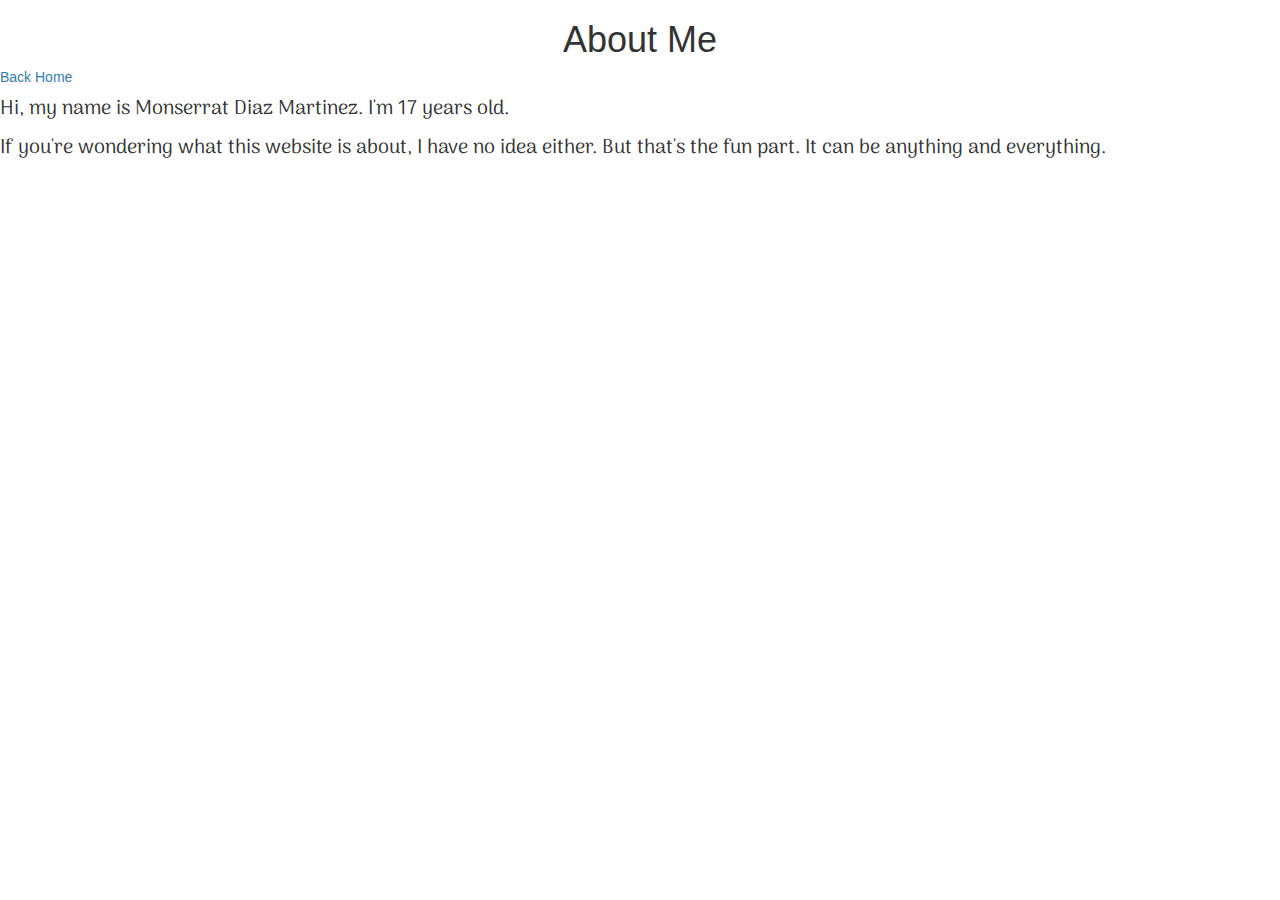
<file: about.html>
<!DOCTYPE html>
<html>
    <head>
        <title>Monserrat's Website</title>
        <link rel="stylesheet" href="style.css" type="text/css" />
        <link href="https://fonts.googleapis.com/css?family=Arima+Madurai:200|Rochester|Sacramento" rel="stylesheet">
        <script src="https://code.jquery.com/jquery-2.1.4.js"></script>
        <script type="text/javascript" src="script.js"></script>
        <link rel="stylesheet" href="https://maxcdn.bootstrapcdn.com/bootstrap/3.3.7/css/bootstrap.min.css" integrity="sha384-BVYiiSIFeK1dGmJRAkycuHAHRg32OmUcww7on3RYdg4Va+PmSTsz/K68vbdEjh4u" crossorigin="anonymous">
        <script src="https://maxcdn.bootstrapcdn.com/bootstrap/3.3.6/js/bootstrap.min.js"></script>
    </head>
    <body>
        <h1>
            About Me
        </h1>
        <h5>
            <a href="index.html">Back Home</a>
        </h5>
        <p>
            Hi, my name is Monserrat Diaz Martinez. I'm 17 years old.
        </p>
        <p>
            If you're wondering what this website is about, I have no idea either. But that's the fun part. It can be anything and everything.
        </p>
    </body>
</html>
</file>
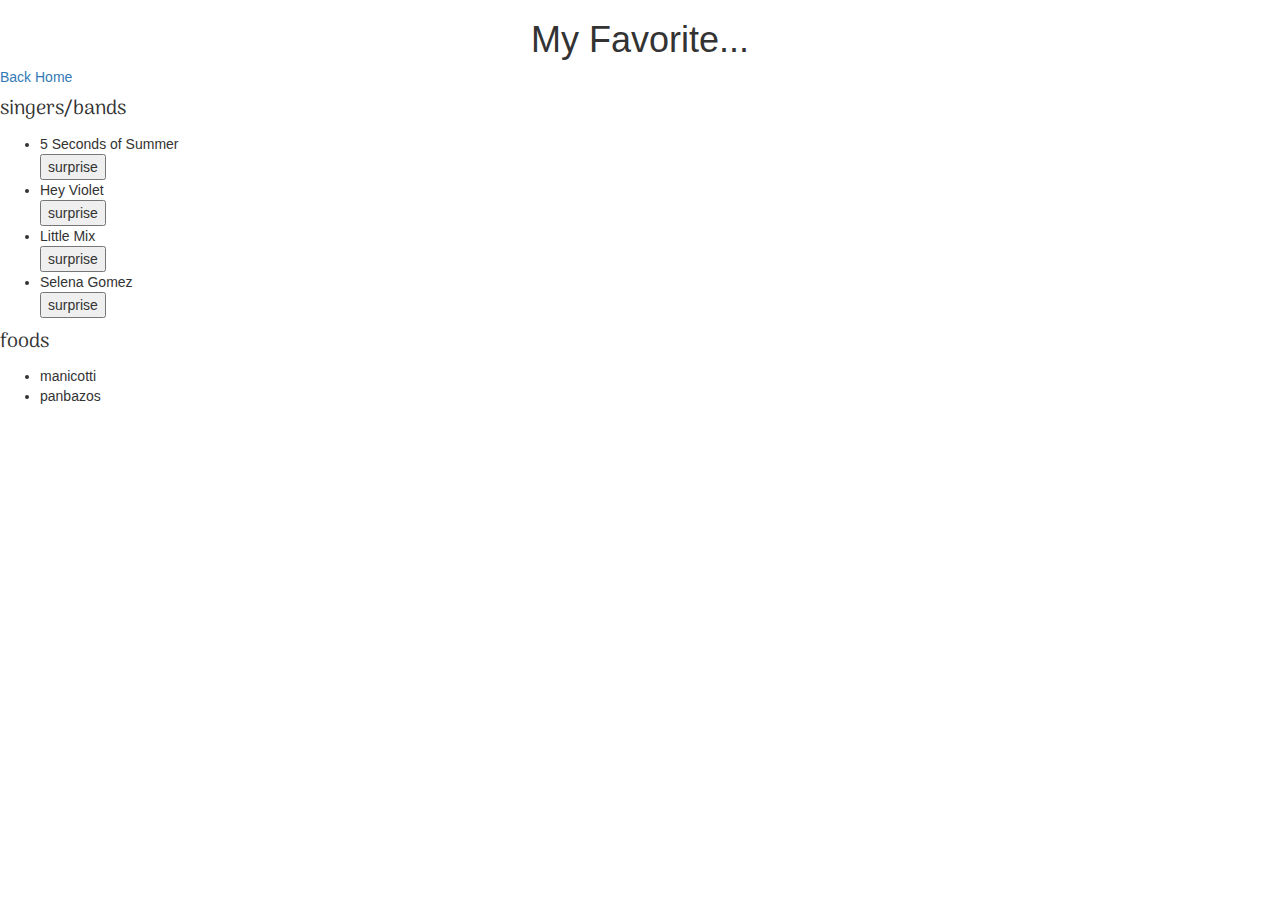
<file: favorites.html>
<!DOCTYPE html>
<html>
    <head>
        <title>Monserrat's Website</title>
        <link rel="stylesheet" href="style.css" type="text/css" />
        <link href="https://fonts.googleapis.com/css?family=Arima+Madurai:200|Rochester|Sacramento" rel="stylesheet">
        <script src="https://code.jquery.com/jquery-2.1.4.js"></script>
        <script type="text/javascript" src="script.js"></script>
        <link rel="stylesheet" href="https://maxcdn.bootstrapcdn.com/bootstrap/3.3.7/css/bootstrap.min.css" integrity="sha384-BVYiiSIFeK1dGmJRAkycuHAHRg32OmUcww7on3RYdg4Va+PmSTsz/K68vbdEjh4u" crossorigin="anonymous">
        <script src="https://maxcdn.bootstrapcdn.com/bootstrap/3.3.6/js/bootstrap.min.js"></script>
    </head>
    <body>
        <h1>
            My Favorite...
        </h1>
        <h5>
            <a href="index.html">Back Home</a>
        </h5>
        <p>
            singers/bands 
        </p>
        <ul>
            <li id="5sosList">
                5 Seconds of Summer
            </li>
            <button id="5sos">surprise</button>
            <li id="heyvList">
                Hey Violet
            </li>
            <button id="heyv">surprise</button>
            <li id="littlemList">
                Little Mix
            </li>
            <button id="littlem">surprise</button>
            <li id="selgoList">
                Selena Gomez
            </li>
            <button id="selgo">surprise</button>
        </ul>
        <p>
            foods
        </p>
        <ul>
            <li>
                manicotti
            </li>
            <li>
                panbazos
            </li>
        </ul>
        <p>
            
        </p>
    </body>
</html>
</file>
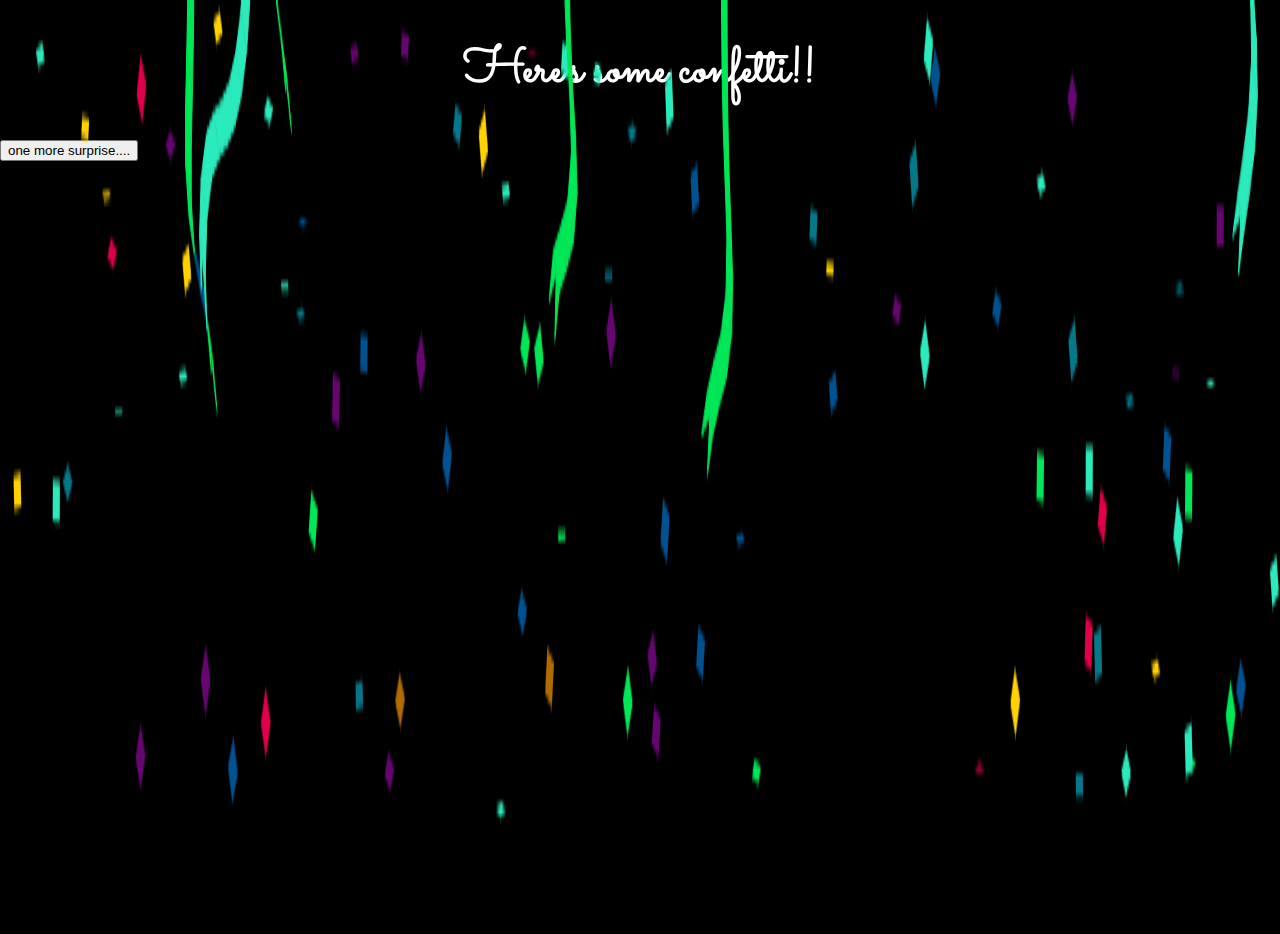
<file: surprise.html>
<!DOCTYPE html>
<html>
    <head>
        <title>Monserrat's Website</title>
        <!--<link rel="stylesheet" href="https://maxcdn.bootstrapcdn.com/bootstrap/3.3.7/css/bootstrap.min.css" integrity="sha384-BVYiiSIFeK1dGmJRAkycuHAHRg32OmUcww7on3RYdg4Va+PmSTsz/K68vbdEjh4u" crossorigin="anonymous">-->
        <link rel="stylesheet" href="style.css" type="text/css" />
        <link rel="stylesheet" href="confetti.css"  />
        <script type="text/javascript" src="confetti.js"></script>
        <script src="https://code.jquery.com/jquery-2.1.4.js"></script>
        <script type="text/javascript" src="script.js"></script>        
        <link href="https://fonts.googleapis.com/css?family=Arima+Madurai:200|Rochester|Sacramento" rel="stylesheet">

        
    </head>
    <body>
        <div>
        <canvas id = "confetti" width = "1" height = "1"> </canvas>
        <h1 id="surpriseTitle">
            Here's some confetti!!
        </h1>
        <button id="yayButton">
            one more surprise....
        </button>
        <div id="yay">
            
        </div>
        </div>
    </body>
</html>
</file>
<file: style.css>
h1{
    font-family: 'Sacramento', cursive;
    font-size: 50px;
    text-align: center;
}
p{
    font-family: 'Arima Madurai', cursive;
    font-size: 20px;
}
img{
    height:200px;
}


#surpriseTitle{
    color: white;
}
</file>
<file: confetti.css>
html, body {
  margin: 0;
  padding: 0;
  background: #000;
  height: 100%;
  width: 100%;
}
#confetti{
  position: absolute;
  left: 0;
  top: 0;
  height: 100%;
  width: 100%;
}


a.iprodev {
  line-height: normal;
  font-family: Varela Round, sans-serif;
  font-weight: 600;
  text-decoration: none;
  font-size: 13px;
  color: #A7AAAE;
  position: absolute;
  left: 20px;
  bottom: 20px;
  border: 1px solid #A7AAAE;
  padding: 12px 20px 10px;
  border-radius: 50px;
  transition: all .1s ease-in-out;
  text-transform: uppercase;
}
a.iprodev:hover {
  background: #A7AAAE;
  color: white;
}
</file>
